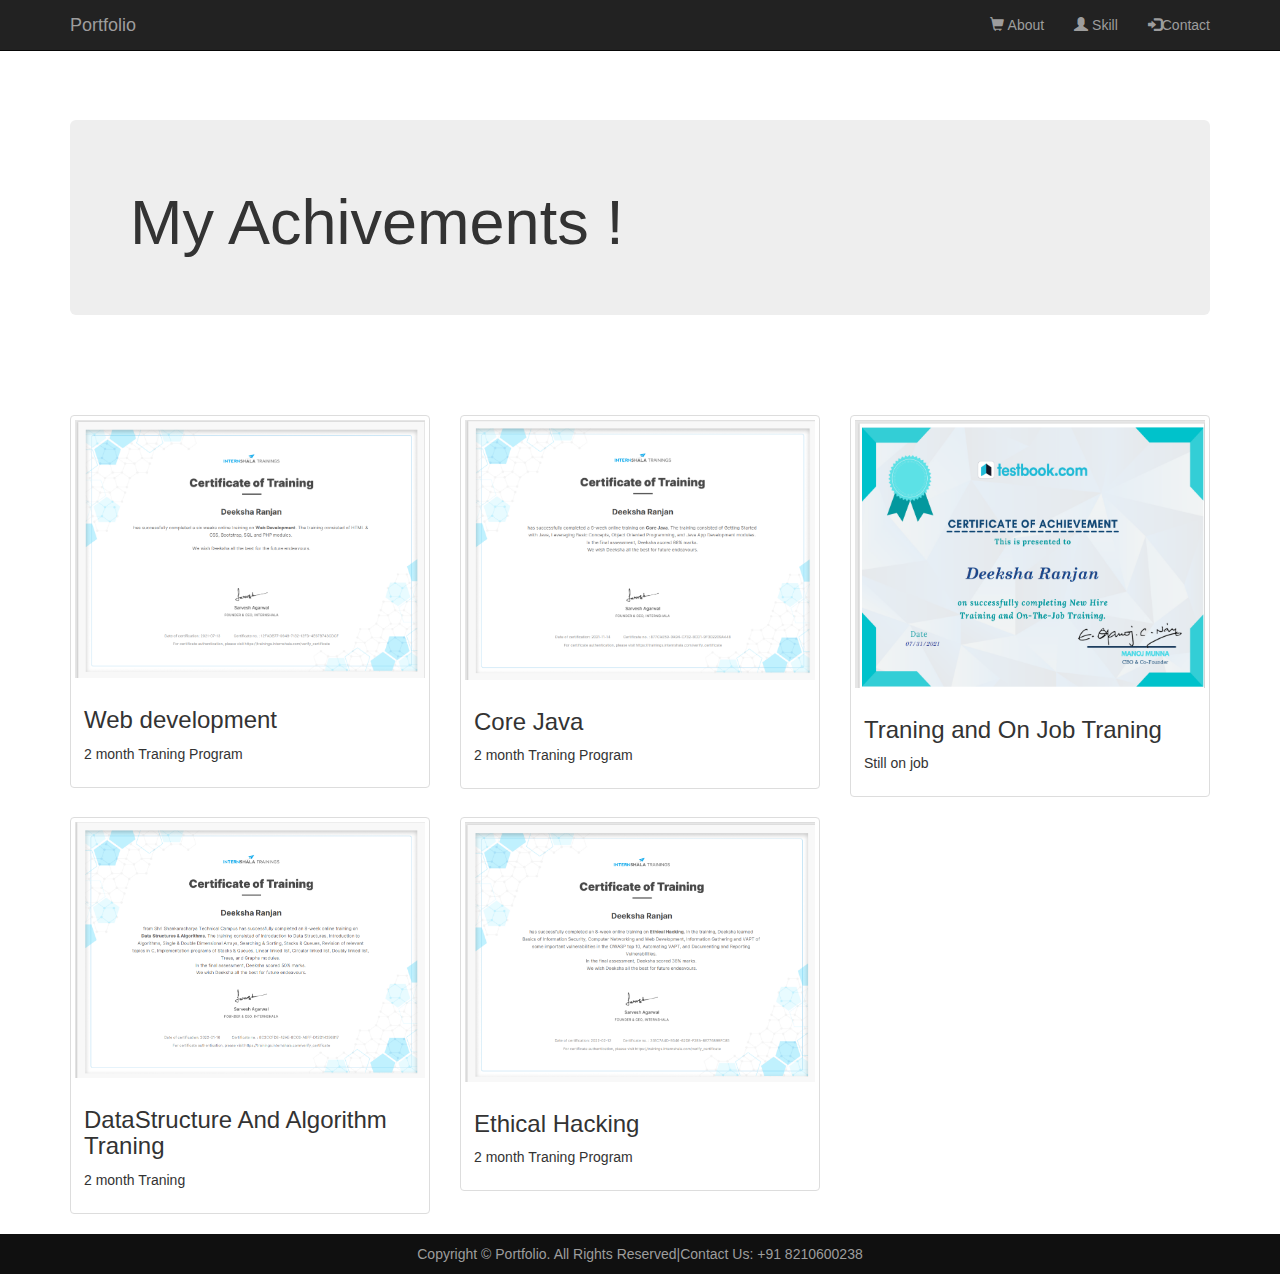
<file: Achivements.html>
<!DOCTYPE html>
<html lang="en">

<head>
    <meta charset="UTF-8">
    <meta http-equiv="X-UA-Compatible" content="IE=edge">
    <link rel="stylesheet" href="https://maxcdn.bootstrapcdn.com/bootstrap/3.3.7/css/bootstrap.min.css">
    <!--jQuery library-->
    <script src="https://ajax.googleapis.com/ajax/libs/jquery/1.12.4/jquery.min.js"></script>
    <!--Latest compiled and minified JavaScript-->
    <script src="https://maxcdn.bootstrapcdn.com/bootstrap/3.3.7/js/bootstrap.min.js"></script>
    <meta name="viewport" content="width=device-width, initial-scale=1.0">
    <title>Product Page</title>
</head>
<style>
    .jumbotron {
        margin: 100px auto;
    }
    footer{
            padding: 10px 0;
            background-color: #101010;
            color:#9d9d9d;
            bottom: 0;
            width: 100%;
        }
        #box:hover{
            transform: rotate(360deg);
            transform: skew(20deg);
            transform: scale(3);
        }

</style>

<body>
    <nav class="navbar navbar-inverse navbar-fixed-top">
        <div class="container">
            <div class="navbar-header">
                <button type="button" class="navbar-toggle" data-toggle="collapse" data-target="#myNavbar">
                    <span class="icon-bar"></span>
                    <span class="icon-bar"></span>
                    <span class="icon-bar"></span>
                </button>
                <a class="navbar-brand" href="index.html">Portfolio</a>
            </div>
            <div class="collapse navbar-collapse" id="myNavbar">
                <ul class="nav navbar-nav navbar-right">
                    <li><a href="About.html"><span class="glyphicon glyphicon-shopping-cart"></span> About</a></li>
                    <li><a href="Skill.html"><span class="glyphicon glyphicon-user"></span> Skill</a></li>
                    <li><a href="Contact.html"><span class="glyphicon glyphicon-log-in"></span>Contact</a></li>
                </ul>
            </div>
        </div>
    </nav><br>
    <div class="container">

        <div class="jumbotron">
            <h1>My Achivements ! </h1>
        </div>
    </div>
    <div class="container">
        <div class="row">
            <div  id="box" class="col-sm-4">
                <a href="product.php#webdevelopment" class="thumbnail"><img src="Web Development.png" alt="Responsive image">
                    <div class="caption">
                        <h3>Web development </h3>
                        <p>2 month Traning Program</p>
                    </div>
                </a>
            </div>
            <div id="box" class="col-sm-4">
                <a href="#" class="thumbnail"><img src="Core Java.png" alt="Responsive image">
                    <div class="caption">
                        <h3>Core Java</h3>
                        <p>2 month Traning Program</p>
                    </div>
                </a>
            </div>
            <div id="box" class="col-sm-4">
                <a href="#" class="thumbnail"><img src="Testbook.png" alt="Responsive image">
                    <div class="caption">
                        <h3>Traning and On Job Traning</h3>
                        <p>Still on job</p>
                    </div>
                </a>
            </div>
            <div id="box" class="col-sm-4">
                <a href="#" class="thumbnail"><img src="DataStructure And Algorithm.png" alt="Responsive image">
                    <div class="caption">
                        <h3>DataStructure And Algorithm Traning</h3>
                        <p>2 month Traning</p>
                    </div>
                </a>
            </div>
            <div id="box" class="col-sm-4">
                <a href="#" class="thumbnail"><img src="Ethical Hacking.png" alt="Responsive image">
                    <div class="caption">
                        <h3>Ethical Hacking</h3>
                        <p>2 month Traning Program</p>
                    </div>
                </a>
            </div>
           

        </div>
    </div>
    <footer>
        <div class="container">
            <center>
                 Copyright © Portfolio. All Rights Reserved|Contact Us: +91 8210600238
            </center>
        </div>
    </footer>

</body>

</html>
</file>
